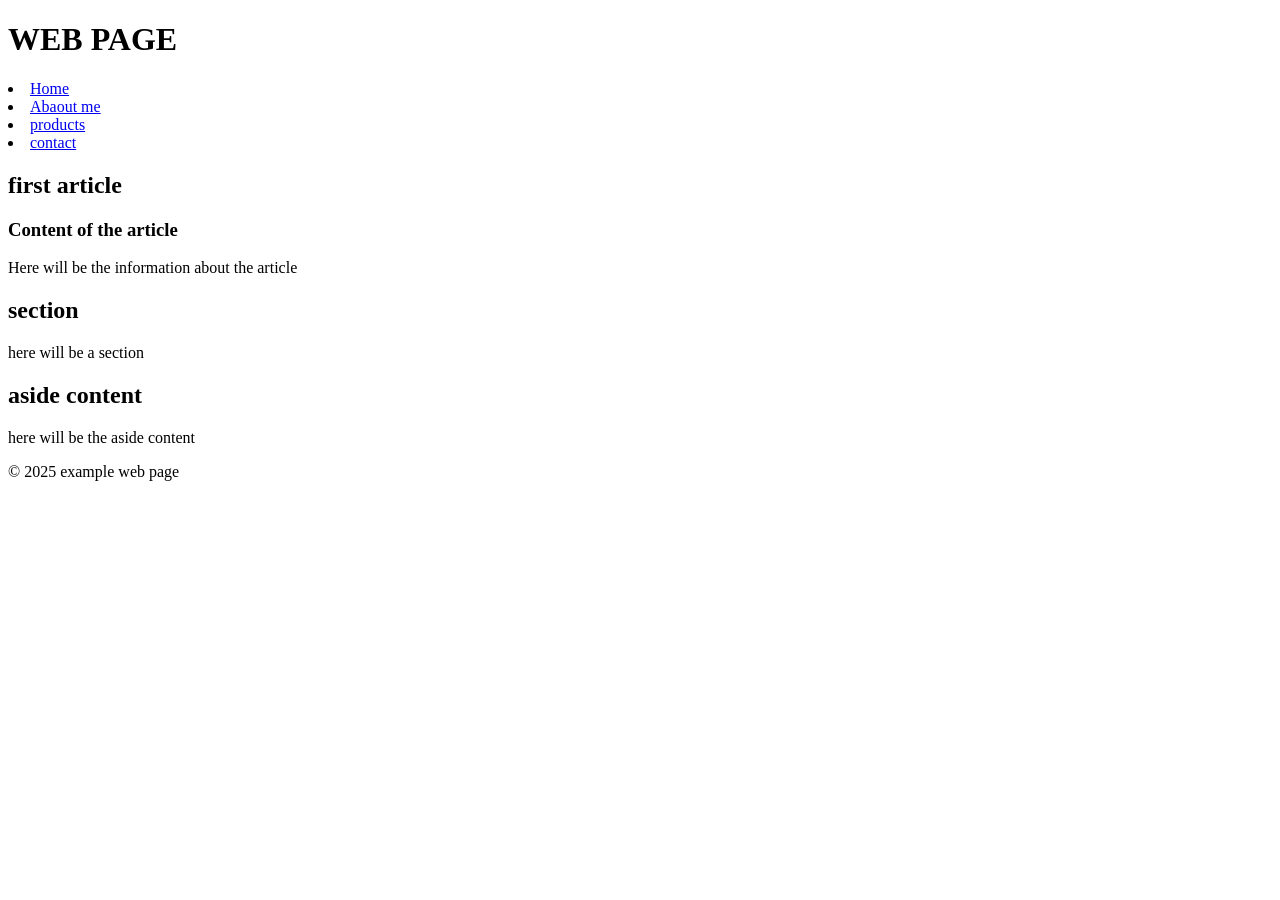
<file: index.html>
<!DOCTYPE html>
<html lang="en">
<head>
    <meta charset="UTF-8">
    <meta name="viewport" content="width=device-width, initial-scale=1.0">
    <title>Diego Estrada</title>
</head>
<body>
    <header>
        <h1>WEB PAGE</h1>
    </header>
    <nav>
        <li> 
            
            <a href="#">Home </a>
        </li>
        <li>
            <a href="#">Abaout me</a>
        </li>
        <li>
            <a href="#">products</a>
        </li>
        <li>
            <a href="#">contact</a>
        </li>
    </nav>

    <main>
        <article>
            <h2>first article</h2>
            <h3>Content of the article</h3>
            <p>Here will be the information about the article</p>
        </article>

        <section>
            <h2>section</h2>
            <p>here will be a section </p>
        </section>

        <aside>
            <h2>aside content</h2>
            <p>here will be the aside content</p>
        </aside>



    </main>

    <footer>© 2025 example web page </footer>

</body>
</html>
</file>
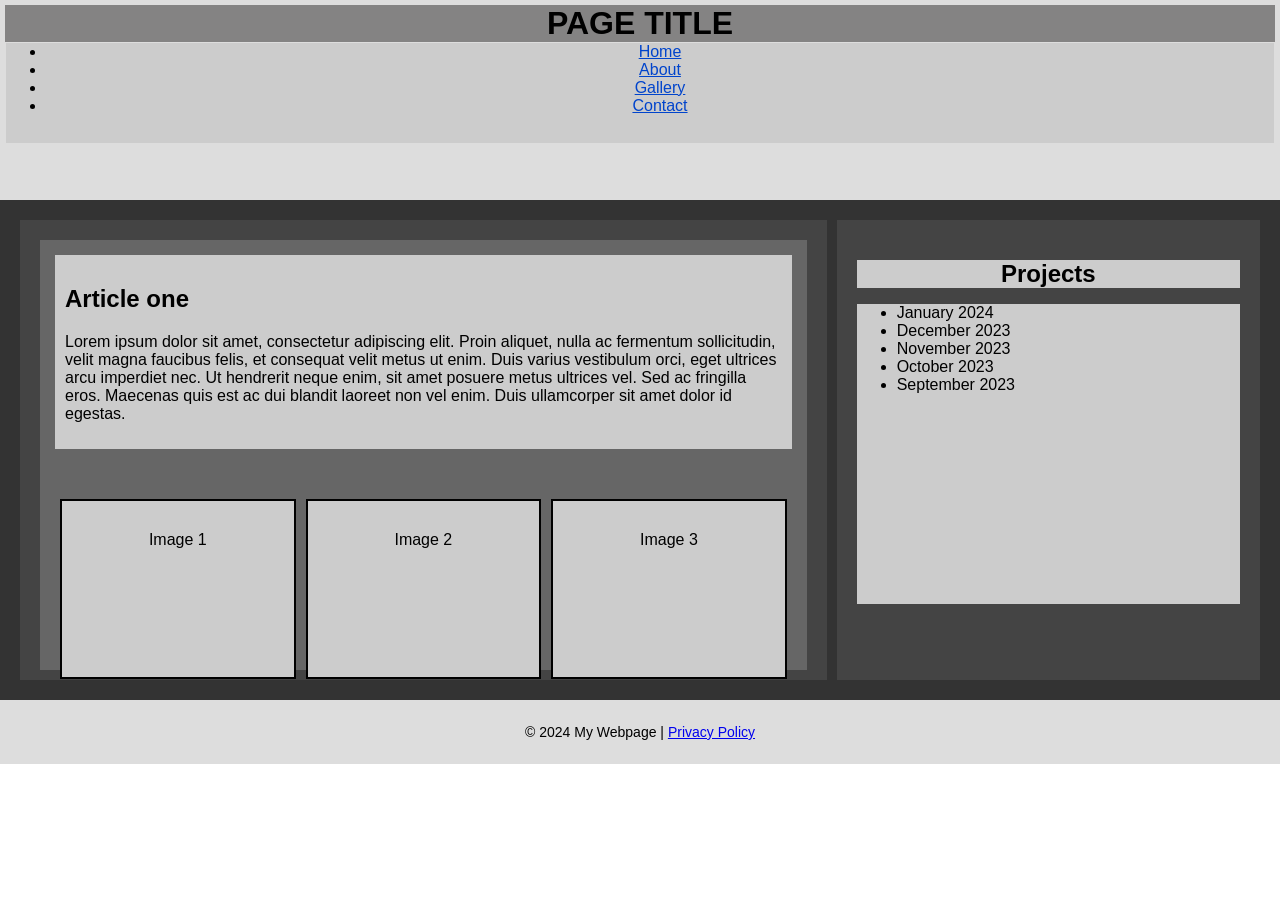
<file: basic_css.html>
<!DOCTYPE html>
<html lang="en">
<head>
    <link rel="stylesheet" href="style.css">
    <meta charset="UTF-8">
    <meta name="viewport" content="width=device-width, initial-scale=1.0">
    <title>basi_css</title>
</head>
<body>

  <header>
    <h1>PAGE TITLE</h1>
    <nav>
      <ul>
        <li><a href="#">Home</a></li>
        <li><a href="#">About</a></li>
        <li><a href="#">Gallery</a></li>
        <li><a href="#">Contact</a></li>
      </ul>
    </nav>
  </header>

  <main>
    <section class="content">
      <article>
        <section class="section">
          <h2 style="color: black;">Article one</h2>
          <p style="color: black;">
            Lorem ipsum dolor sit amet, consectetur adipiscing elit. Proin aliquet, nulla ac fermentum sollicitudin, velit magna faucibus felis, et consequat velit metus ut enim. Duis varius vestibulum orci, eget ultrices arcu imperdiet nec. Ut hendrerit neque enim, sit amet posuere metus ultrices vel. Sed ac fringilla eros. Maecenas quis est ac dui blandit laoreet non vel enim. Duis ullamcorper sit amet dolor id egestas.
          </p>
        </section>

        <div class="images">
          <div class="img-box">Image 1</div>
          <div class="img-box">Image 2</div>
          <div class="img-box">Image 3</div>
        </div>
      </article>
    </section>

    <aside class="sidebar">
      <h2 style="color: black;">Projects</h2>
      <ul class="ulmonths">
        <li>January 2024</li>
        <li>December 2023</li>
        <li>November 2023</li>
        <li>October 2023</li>
        <li>September 2023</li>
      </ul>
    </aside>
  </main>

  <footer>
    <p>© 2024 My Webpage | <a href="#">Privacy Policy</a></p>
  </footer>

</body>

</html>
</file>
<file: style.css>
*{
  box-sizing: border-box;
}



body {
  font-family: Arial, sans-serif;
  margin: 0;
  background-color: #fff;
}

header {
  text-align: center;
  background-color: #ddd;
  padding: 5px;
  height: 200px;
}

h1{
  background-color: #848383;
  margin: 0px;
}

nav ul{
  background-color: #ccc;
  padding: -1px;
  margin: 1px;
  height: 100px;
  border: 20px;
}

header nav ul li a {
  color: #0044cc;
}

main {
  display: flex;
  justify-content: center;
  background-color: #333;
  color: white;
  padding: 20px;
  height: 500px;
  border: 10px black;
}

.content {
  flex: 2;
  background-color: #444;
  padding: 20px;
  margin-right: 10px;
  border: 10px black;
}

.content article {
  background-color: #666;
  padding: 15px;
  border: 3px solid #ccc;
  height: 430px;
  border: 10px;
}

.images {
  display: flex;
  justify-content: space-between;
  margin-top: 50px;
  height: 180px;
  color: black;
}

.img-box {
  background-color: #ccc;
  border: 2px solid black;
  flex: 1;
  margin: 0 5px;
  text-align: center;
  padding: 30px ;
}

.section{
  background-color: #ccc;
  padding: 10px;
}

.sidebar {
  flex: 1;
  background-color: #444;
  padding: 20px;
  border: 5px black;
}

.sidebar h2 {
  text-align: center;
  margin-bottom: 15px;
  background-color: #ccc;
  border: 10px black;
}

h2{
  background-color: #ccc;
}

.ulmonths{
  background-color: #ccc;
  height: 300px;
  color: black;
  border: 5px black;
}

footer {
  text-align: center;
  background-color: #ddd;
  padding: 10px;
  font-size: 14px;
}
</file>
